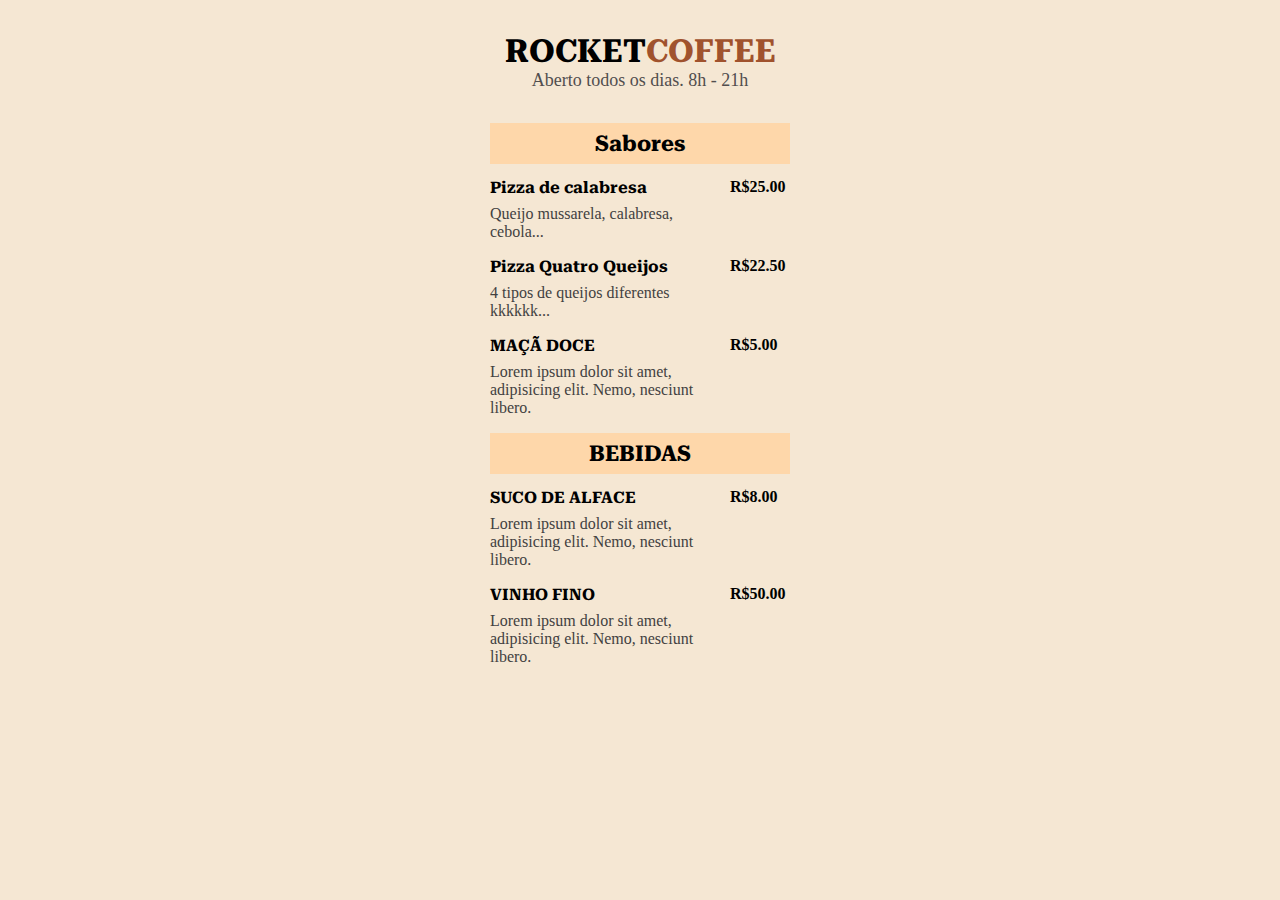
<file: index.html>
<!DOCTYPE html>
<html lang="pt-br">
<head>
<link rel="preconnect" href="https://fonts.googleapis.com">
<link rel="preconnect" href="https://fonts.gstatic.com" crossorigin>

<link href="https://fonts.googleapis.com/css2?family=Roboto+Serif:opsz@8..144&family=Roboto+Slab:wght@500&family=Roboto:wght@400;500;700&display=swap" rel="stylesheet">

    <meta charset="UTF-8">
    <meta name="viewport" content="width=device-width, initial-scale=1.0">
    <link rel="stylesheet" href="ex.css">
    <title>Cardápio - teste</title>
</head>
<body>
    <header>
        <h1>ROCKET<span>COFFEE</span></h1>
        <p>Aberto todos os dias. 8h - 21h</p>
    </header>

    <section>
        <h2>Sabores</h2>

         <ul>
            <li>
               <div class="details">
                  <h3>Pizza de calabresa</h3>
                  <p>
                    Queijo mussarela, calabresa, cebola...
                  </p>
               </div>
               <strong class="price">
                 R$25.00
               </strong>
            </li>
            <li>
                <div class="details">
                   <h3>Pizza Quatro Queijos</h3>
                   <p>
                     4 tipos de queijos diferentes kkkkkk...
                   </p>
                </div>
                <strong class="price">
                  R$22.50
                </strong>

            <li>
                <div class="details">
                    <h3>MAÇÃ DOCE</h3>
                    <p>
                     Lorem ipsum dolor sit amet,<br>adipisicing elit. Nemo, nesciunt libero.
                    </p>
                 </div>
                <strong class="price">
                      R$5.00
                </strong>
         </ul>
         
    </section>

    <section>
        <h2>BEBIDAS</h2>

         <ul>
            <li>
               <div class="details">
                  <h3>SUCO DE ALFACE</h3>
                  <p>
                    Lorem ipsum dolor sit amet,<br>adipisicing elit. Nemo, nesciunt libero.
                  </p>
               </div>
               <strong class="price">
                 R$8.00
               </strong>
            </li>
            <li>
                <div class="details">
                   <h3>VINHO FINO</h3>
                   <p>
                     Lorem ipsum dolor sit amet,<br>adipisicing elit. Nemo, nesciunt libero.
                   </p>
                </div>
                <strong class="price">
                  R$50.00
                </strong>
         </ul>
         
    </section>

</body>
</html>
</file>
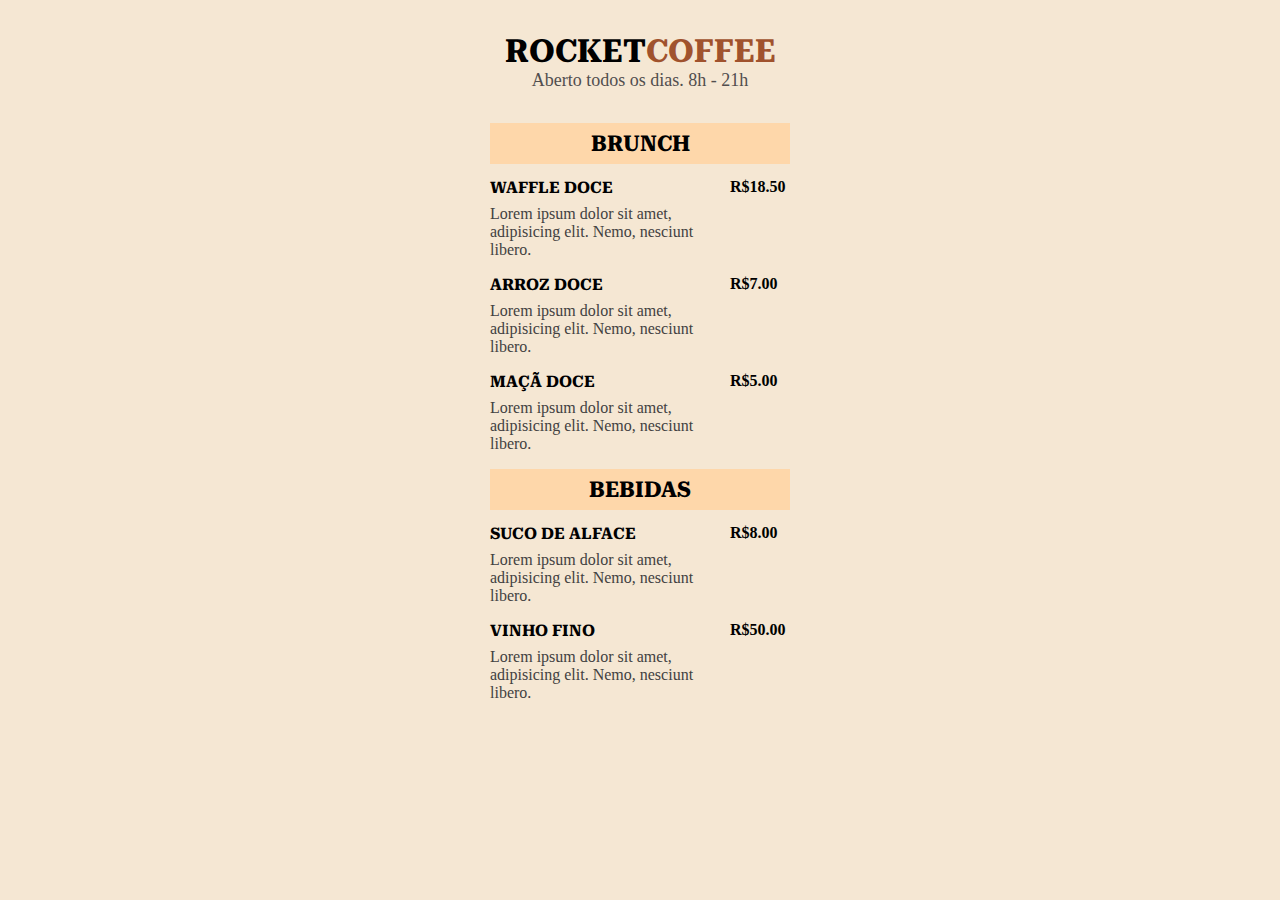
<file: ex.html>
<!DOCTYPE html>
<html lang="pt-br">
<head>
<link rel="preconnect" href="https://fonts.googleapis.com">
<link rel="preconnect" href="https://fonts.gstatic.com" crossorigin>

<link href="https://fonts.googleapis.com/css2?family=Roboto+Serif:opsz@8..144&family=Roboto+Slab:wght@500&family=Roboto:wght@400;500;700&display=swap" rel="stylesheet">

    <meta charset="UTF-8">
    <meta name="viewport" content="width=device-width, initial-scale=1.0">
    <link rel="stylesheet" href="ex.css">
    <title>Cardápio - teste</title>
</head>
<body>
    <header>
        <h1>ROCKET<span>COFFEE</span></h1>
        <p>Aberto todos os dias. 8h - 21h</p>
    </header>

    <section>
        <h2>BRUNCH</h2>

         <ul>
            <li>
               <div class="details">
                  <h3>WAFFLE DOCE</h3>
                  <p>
                    Lorem ipsum dolor sit amet,<br>adipisicing elit. Nemo, nesciunt libero.
                  </p>
               </div>
               <strong class="price">
                 R$18.50
               </strong>
            </li>
            <li>
                <div class="details">
                   <h3>ARROZ DOCE</h3>
                   <p>
                     Lorem ipsum dolor sit amet,<br>adipisicing elit. Nemo, nesciunt libero.
                   </p>
                </div>
                <strong class="price">
                  R$7.00
                </strong>

            <li>
                <div class="details">
                    <h3>MAÇÃ DOCE</h3>
                    <p>
                     Lorem ipsum dolor sit amet,<br>adipisicing elit. Nemo, nesciunt libero.
                    </p>
                 </div>
                <strong class="price">
                      R$5.00
                </strong>
         </ul>
         
    </section>

    <section>
        <h2>BEBIDAS</h2>

         <ul>
            <li>
               <div class="details">
                  <h3>SUCO DE ALFACE</h3>
                  <p>
                    Lorem ipsum dolor sit amet,<br>adipisicing elit. Nemo, nesciunt libero.
                  </p>
               </div>
               <strong class="price">
                 R$8.00
               </strong>
            </li>
            <li>
                <div class="details">
                   <h3>VINHO FINO</h3>
                   <p>
                     Lorem ipsum dolor sit amet,<br>adipisicing elit. Nemo, nesciunt libero.
                   </p>
                </div>
                <strong class="price">
                  R$50.00
                </strong>
         </ul>
         
    </section>

</body>
</html>
</file>
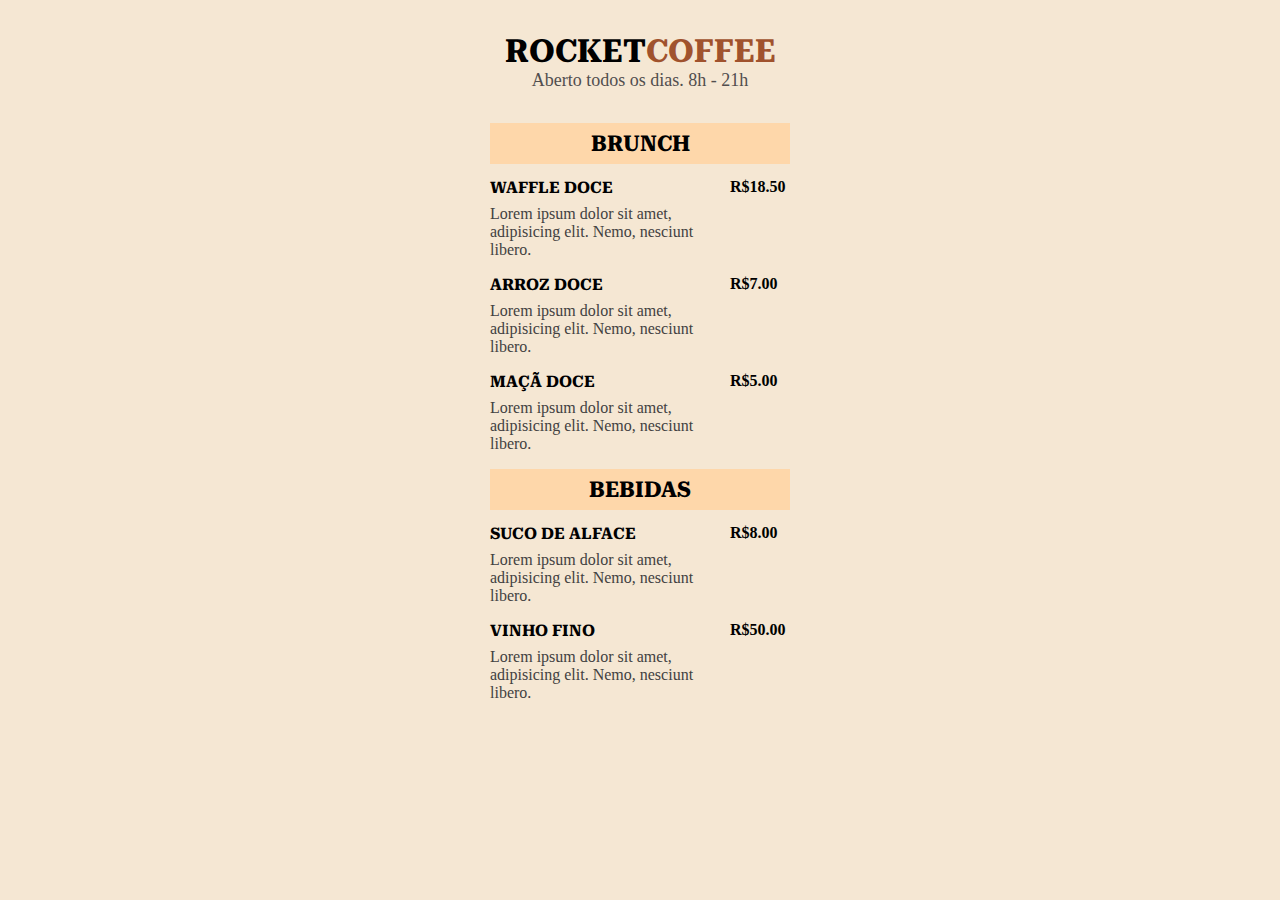
<file: index2.html>
<!DOCTYPE html>
<html lang="pt-br">
<head>
<link rel="preconnect" href="https://fonts.googleapis.com">
<link rel="preconnect" href="https://fonts.gstatic.com" crossorigin>

<link href="https://fonts.googleapis.com/css2?family=Roboto+Serif:opsz@8..144&family=Roboto+Slab:wght@500&family=Roboto:wght@400;500;700&display=swap" rel="stylesheet">

    <meta charset="UTF-8">
    <meta name="viewport" content="width=device-width, initial-scale=1.0">
    <link rel="stylesheet" href="ex.css">
    <title>Cardápio - teste</title>
</head>
<body>
    <header>
        <h1>ROCKET<span>COFFEE</span></h1>
        <p>Aberto todos os dias. 8h - 21h</p>
    </header>

    <section>
        <h2>BRUNCH</h2>

         <ul>
            <li>
               <div class="details">
                  <h3>WAFFLE DOCE</h3>
                  <p>
                    Lorem ipsum dolor sit amet,<br>adipisicing elit. Nemo, nesciunt libero.
                  </p>
               </div>
               <strong class="price">
                 R$18.50
               </strong>
            </li>
            <li>
                <div class="details">
                   <h3>ARROZ DOCE</h3>
                   <p>
                     Lorem ipsum dolor sit amet,<br>adipisicing elit. Nemo, nesciunt libero.
                   </p>
                </div>
                <strong class="price">
                  R$7.00
                </strong>

            <li>
                <div class="details">
                    <h3>MAÇÃ DOCE</h3>
                    <p>
                     Lorem ipsum dolor sit amet,<br>adipisicing elit. Nemo, nesciunt libero.
                    </p>
                 </div>
                <strong class="price">
                      R$5.00
                </strong>
         </ul>
         
    </section>

    <section>
        <h2>BEBIDAS</h2>

         <ul>
            <li>
               <div class="details">
                  <h3>SUCO DE ALFACE</h3>
                  <p>
                    Lorem ipsum dolor sit amet,<br>adipisicing elit. Nemo, nesciunt libero.
                  </p>
               </div>
               <strong class="price">
                 R$8.00
               </strong>
            </li>
            <li>
                <div class="details">
                   <h3>VINHO FINO</h3>
                   <p>
                     Lorem ipsum dolor sit amet,<br>adipisicing elit. Nemo, nesciunt libero.
                   </p>
                </div>
                <strong class="price">
                  R$50.00
                </strong>
         </ul>
         
    </section>

</body>
</html>
</file>
<file: ex.css>
*{
    box-sizing: border-box;
    margin:0;
    padding: 0;
}

body{
    font-family: 'Times New Roman', Times, serif;
    background-color:#f5e7d3;
    list-style-type: none;
}

span{
    color:#A0522D;
}

header,section{
    max-width:300px;
    margin:0 auto;
}

header{
    padding:32px 0;
    text-align: center;
}

header p{
   font-size:18px;
   color:#514e4e;
}

h2{
    font-size:22px;
    padding: 8px 16px;
    text-align: center;
    margin:0 auto;
    background-color: #FED7AA;
    margin-bottom:14px;
}

li{
    display: flex;
    margin-bottom:16px;
}

.details{
    max-width: 240px;
}

.details h3{
    margin-bottom:8px;
    font-size:16px;
}

.details p{
    color:#424141;
}

h1,h2,h3{
    font-family: 'Roboto Serif', serif;
}
</file>
